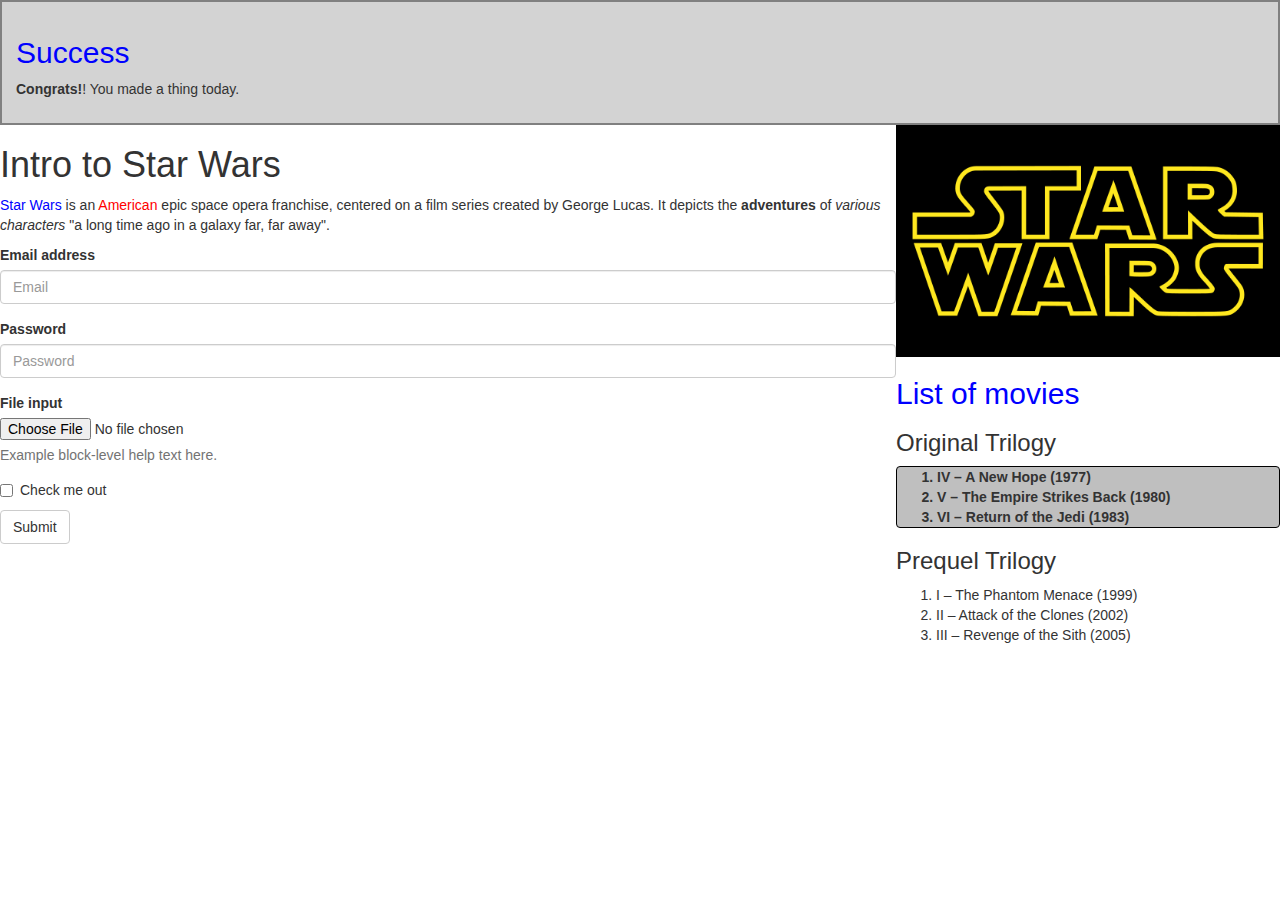
<file: index.html>
<!DOCTYPE HTML>
<html>
<head>
  <title>Star Wars | Home</title>

  <link href="https://maxcdn.bootstrapcdn.com/bootstrap/3.3.7/css/bootstrap.min.css" rel="stylesheet" integrity="sha384-BVYiiSIFeK1dGmJRAkycuHAHRg32OmUcww7on3RYdg4Va+PmSTsz/K68vbdEjh4u" crossorigin="anonymous">
  <link rel="stylesheet" href="css/style.css">

  <meta name="viewport" content="width=device-width, initial-scale=1.0">

  <style>

  h2 {
    color: blue;
  }

  .inherit {
    color: yellow;
  }

  .inherit h2 {
    color: initial;
  }

  </style>

</head>
<body>
  <div class="main-content">

    <div class="message">
      <h2>Success</h2>
      <p><span>Congrats!</span>! You made a thing today.</p>
    </div>

    <section>
      <h1>Intro to Star Wars</h1>
      <p>
        <a href="https://en.wikipedia.org/wiki/Star_Wars" target="_blank" style="color: blue;">Star Wars</a> is an <span style="color:red;">American</span> epic space opera franchise, centered on a film series created by George Lucas. It depicts the <strong>adventures</strong> of <em>various characters</em> "a long time ago in a galaxy far, far away".
      </p>
      <p>
        <form>
          <div class="form-group">
            <label for="exampleInputEmail1">Email address</label>
            <input type="email" class="form-control" id="exampleInputEmail1" placeholder="Email">
          </div>
          <div class="form-group">
            <label for="exampleInputPassword1">Password</label>
            <input type="password" class="form-control" id="exampleInputPassword1" placeholder="Password">
          </div>
          <div class="form-group">
            <label for="exampleInputFile">File input</label>
            <input type="file" id="exampleInputFile">
            <p class="help-block">Example block-level help text here.</p>
          </div>
          <div class="checkbox">
            <label>
              <input type="checkbox"> Check me out
            </label>
          </div>
          <button type="submit" class="btn btn-default">Submit</button>
        </form>
      </p>
    </section>

    <aside class="">
      <img src="images/Star_Wars_Logo.png" alt="">
      <!-- Starting list of movies. -->
      <h2>List of movies</h2>
      <h3>Original Trilogy</h3>

      <ol class="list">
        <li class="list-item">IV – A New Hope (1977)</li>
        <li class="list-item">V – The Empire Strikes Back (1980)</li>
        <li class="list-item">VI – Return of the Jedi (1983)</li>
      </ol>

      <h3>Prequel Trilogy</h3>
      <ol>
        <li>I – The Phantom Menace (1999)</li>
        <li>II – Attack of the Clones (2002)</li>
        <li>III – Revenge of the Sith (2005)</li>
      </ol>
    </aside>
  </div>

</body>
</html>
</file>
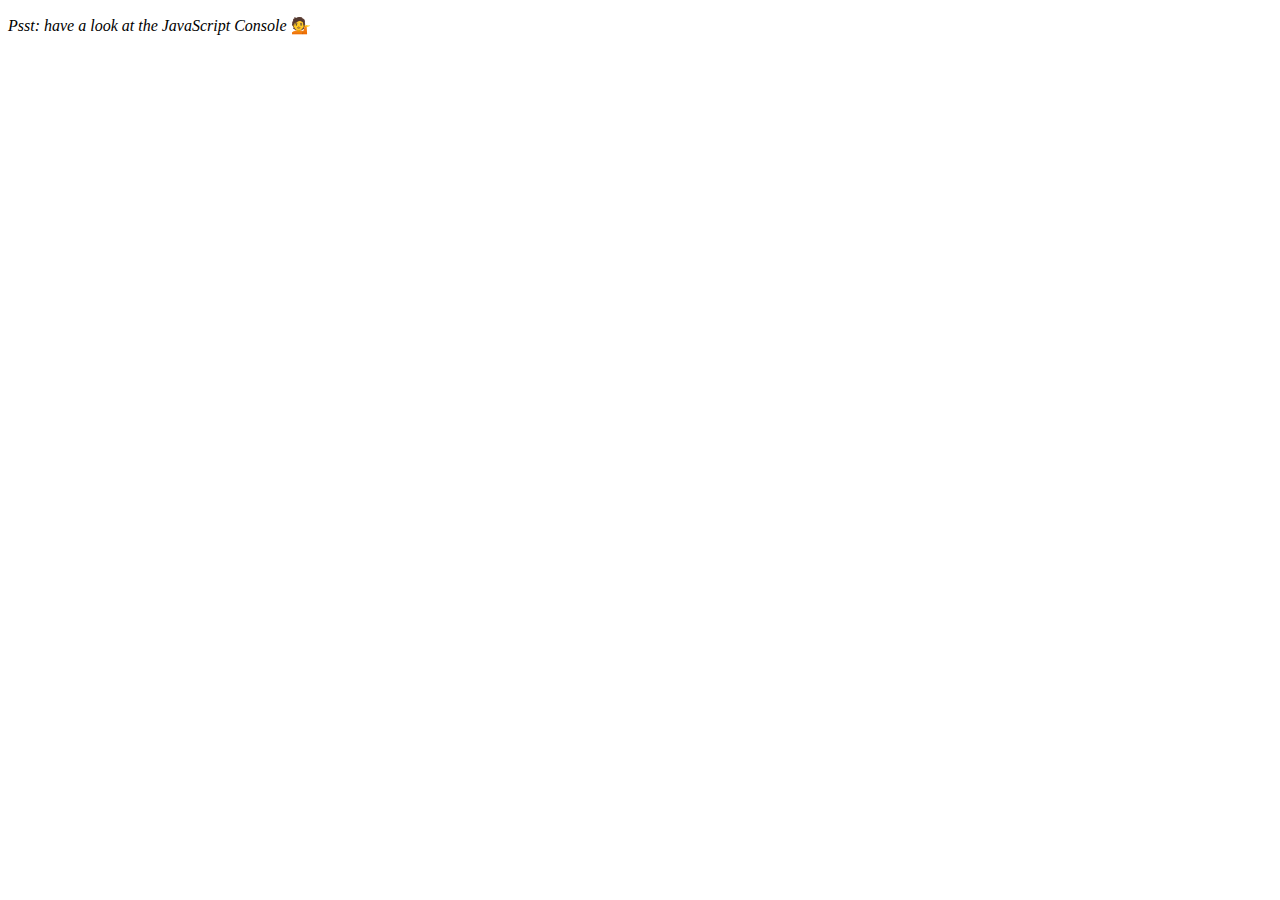
<file: cardio.html>
<!DOCTYPE html>
<html lang="en">
<head>
  <meta charset="UTF-8">
  <title>Array Cardio 💪</title>
</head>
<body>
  <p><em>Psst: have a look at the JavaScript Console</em> 💁</p>
  <script>
    // Get your shorts on - this is an array workout!
    // ## Array Cardio Day 1

    // Some data we can work with

    const inventors = [
      { first: 'Albert', last: 'Einstein', year: 1879, passed: 1955 },
      { first: 'Isaac', last: 'Newton', year: 1643, passed: 1727 },
      { first: 'Galileo', last: 'Galilei', year: 1564, passed: 1642 },
      { first: 'Marie', last: 'Curie', year: 1867, passed: 1934 },
      { first: 'Johannes', last: 'Kepler', year: 1571, passed: 1630 },
      { first: 'Nicolaus', last: 'Copernicus', year: 1473, passed: 1543 },
      { first: 'Max', last: 'Planck', year: 1858, passed: 1947 },
      { first: 'Katherine', last: 'Blodgett', year: 1898, passed: 1979 },
      { first: 'Ada', last: 'Lovelace', year: 1815, passed: 1852 },
      { first: 'Sarah E.', last: 'Goode', year: 1855, passed: 1905 },
      { first: 'Lise', last: 'Meitner', year: 1878, passed: 1968 },
      { first: 'Hanna', last: 'Hammarström', year: 1829, passed: 1909 }
    ];

    const people = ['Beck, Glenn', 'Becker, Carl', 'Beckett, Samuel', 'Beddoes, Mick', 'Beecher, Henry', 'Beethoven, Ludwig', 'Begin, Menachem', 'Belloc, Hilaire', 'Bellow, Saul', 'Benchley, Robert', 'Benenson, Peter', 'Ben-Gurion, David', 'Benjamin, Walter', 'Benn, Tony', 'Bennington, Chester', 'Benson, Leana', 'Bent, Silas', 'Bentsen, Lloyd', 'Berger, Ric', 'Bergman, Ingmar', 'Berio, Luciano', 'Berle, Milton', 'Berlin, Irving', 'Berne, Eric', 'Bernhard, Sandra', 'Berra, Yogi', 'Berry, Halle', 'Berry, Wendell', 'Bethea, Erin', 'Bevan, Aneurin', 'Bevel, Ken', 'Biden, Joseph', 'Bierce, Ambrose', 'Biko, Steve', 'Billings, Josh', 'Biondo, Frank', 'Birrell, Augustine', 'Black, Elk', 'Blair, Robert', 'Blair, Tony', 'Blake, William'];

    // Array.prototype.filter()
    // 1. Filter the list of inventors for those who were born in the 1500's
    var born = inventors.filter(function(inventor){
      if (inventor.year > 1499 && inventor.year < 1600) {
        return inventor;
      }
    });

    // console.log(born);

    // Array.prototype.map()
    // 2. Give us an array of the inventors' first and last names
    var names = inventors.map(function(inventor){
      return inventor.first + " " + inventor.last;
    });

    // console.log(names);

    // Array.prototype.sort()
    // 3. Sort the inventors by birthdate, oldest to youngest
    var birthSort = inventors.sort(function(a, b) {
      if ((a.passed - a.year) < (b.passed - b.year)) {
        a.age = a.passed - a.year;
        return 1;
      } else {
        b.age = b.passed - b.year;
        return -1;
      }
      return 0;
    });

    console.log(birthSort);

    // Array.prototype.reduce()
    // 4. How many years did all the inventors live?
    var vampireYears = inventors.reduce(function(total, inventor){
      let age = inventor.passed - inventor.year;
      console.log(inventor);
      return total + parseInt(age);
    });

    console.log(vampireYears);

    // 5. Sort the inventors by years lived

    // 6. create a list of Boulevards in Paris that contain 'de' anywhere in the name
    // https://en.wikipedia.org/wiki/Category:Boulevards_in_Paris


    // 7. sort Exercise
    // Sort the people alphabetically by last name

    // 8. Reduce Exercise
    // Sum up the instances of each of these
    const data = ['car', 'car', 'truck', 'truck', 'bike', 'walk', 'car', 'van', 'bike', 'walk', 'car', 'van', 'car', 'truck' ];

  </script>
</body>
</html>
</file>
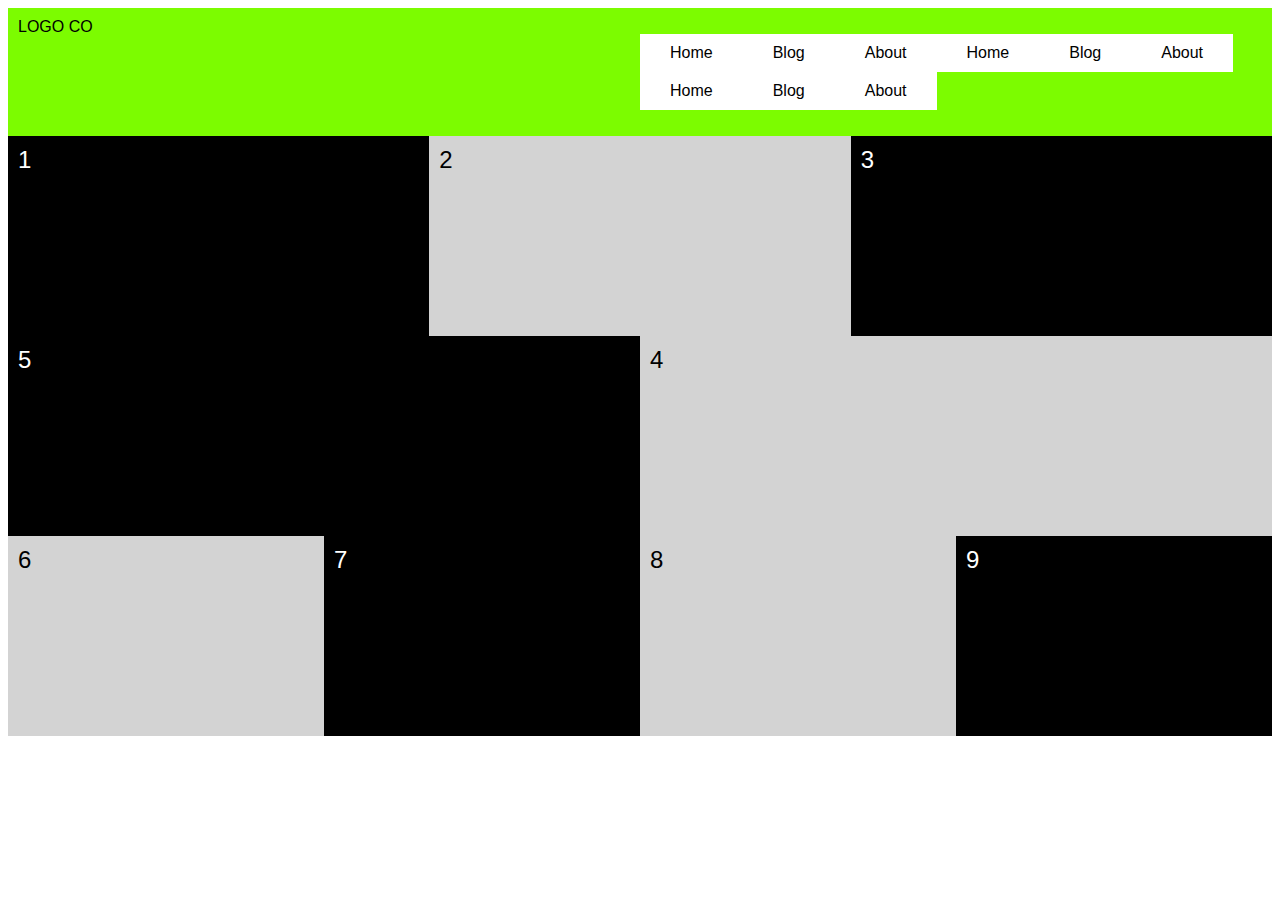
<file: float.html>
<!DOCTYPE HTML>
<html>
<head>
  <title>Star Wars | Home</title>
  <link rel="stylesheet" href="css/style.css">
  <meta name="viewport" content="width=device-width, initial-scale=1.0">
  <style>
    .column {
      background-color: lightgray;
      min-height: 200px;
      font-size: 24px;
      float: left;

      box-sizing: border-box;
      padding: 10px;
    }
    .column-3 {
      width: calc(100% / 3);
    }
    .column-4 {
      width: 25%;
    }
    .column-2 {
      width: 50%;
      float: right;
    }
    .column:nth-child(2n) {
      background-color: black;
      color: white;
      vertical-align: middle;
    }

    nav {
      padding: 10px;
      background-color: lawngreen;
      overflow: auto;
    }
    nav .logo {
      float: left;
    }
    nav .menu {
      float: right;
      width: 50%;
    }

    .menu li {
      float: left;
      background: white;
      color: black;
      list-style: none;
      padding: 10px 30px;
    }
  </style>
</head>
<body>
  <div class="main-content">

    <nav>
      <div class="logo">LOGO CO</div>
      <ul class="menu">
        <li>Home</li>
        <li>Blog</li>
        <li>About</li>
        <li>Home</li>
        <li>Blog</li>
        <li>About</li>
        <li>Home</li>
        <li>Blog</li>
        <li>About</li>
      </ul>
    </nav>

    <div class="column column-3">1</div>
    <div class="column column-3">2</div>
    <div class="column column-3">3</div>

    <div class="column column-2">4</div>
    <div class="column column-2">5</div>

    <div class="column column-4">6</div>
    <div class="column column-4">7</div>
    <div class="column column-4">8</div>
    <div class="column column-4">9</div>

  </div>
</body>
</html>
</file>
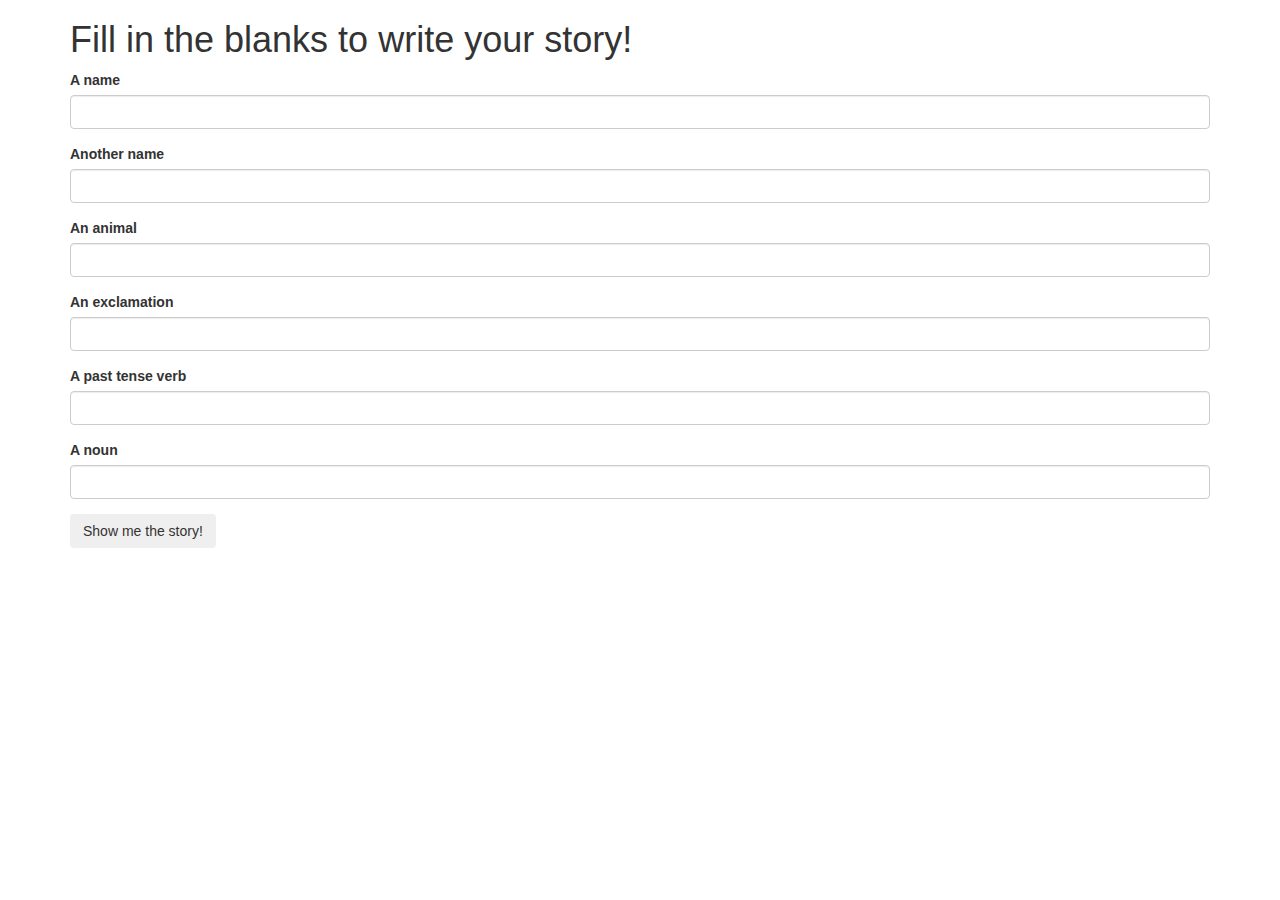
<file: madlibs.html>
<!DOCTYPE html>
<html>
  <head>
    <link href="https://maxcdn.bootstrapcdn.com/bootstrap/3.3.7/css/bootstrap.min.css" rel="stylesheet" integrity="sha384-BVYiiSIFeK1dGmJRAkycuHAHRg32OmUcww7on3RYdg4Va+PmSTsz/K68vbdEjh4u" crossorigin="anonymous">
    <script src="https://code.jquery.com/jquery-3.2.1.slim.min.js"></script>
    <script src="js/madlibs.js"></script>
    <title>A fantastical adventure</title>
  </head>
  <body>
    <div class="container">
      <h1>Fill in the blanks to write your story!</h1>
      <div id="blanks">
        <form id="adventure-time">

          <div class="form-group">
            <label for="person1">A name</label>
            <input id="person1" class="form-control" type="text">
          </div>

          <div class="form-group">
            <label for="person2">Another name</label>
            <input id="person2" class="form-control" type="text">
          </div>

          <div class="form-group">
            <label for="animal">An animal</label>
            <input id="animal" class="form-control" type="text">
          </div>

          <div class="form-group">
            <label for="exclamation">An exclamation</label>
            <input id="exclamation" class="form-control" type="text">
          </div>

          <div class="form-group">
            <label for="verb">A past tense verb</label>
            <input id="verb" class="form-control" type="text">
          </div>

          <div class="form-group">
            <label for="noun">A noun</label>
            <input id="noun" class="form-control" type="text">
          </div>

          <button type="submit" class="btn">Show me the story!</button>
        </form>
      </div>

      <div id="story" style="display:none;" class="jumbotron">
        <h1>A fantastical adventure</h1>
        <p>One day, <span class="person1"></span> and <span class="person2"></span> were walking through the woods, when suddenly a giant <span class="animal"></span> appeared. "<span class="exclamation"></span>", <span class="person1"></span> cried. The two of them <span class="verb"></span> as quickly possible, and when they were safe, <span class="person1"></span> and <span class="person2"></span> gave each other a giant <span class="noun"></span>.</p>
      </div>
    </div>
  </body>
</html>
</file>
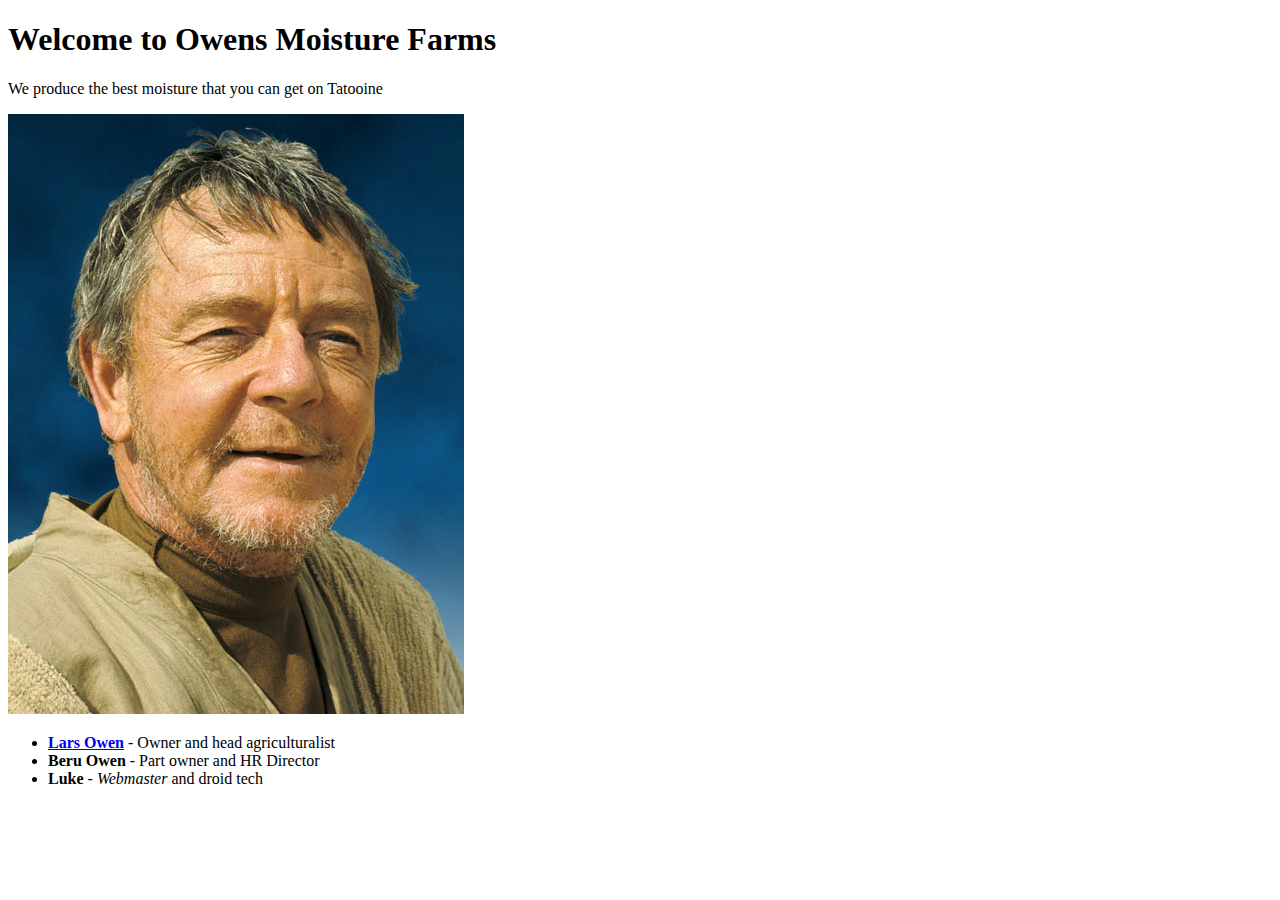
<file: owens.html>
<!DOCTYPE HTML>
<html>
	<head>
		<title>Owens Moisture Farming</title>
	</head>
	<body>
		<h1>Welcome to Owens Moisture Farms</h1>
		<p>We produce the best moisture that you can get on Tatooine</p>
		<img src="images/OwenLarsHS-SWE.jpg" alt="Image of Lars Owen">
		<ul>
			<li><strong><a href="http://starwars.wikia.com/wiki/Owen_Lars/Legends" target="_blank">Lars Owen</a></strong> - Owner and head agriculturalist</li>
			<li><strong>Beru Owen</strong> - Part owner and HR Director</li>
			<li><strong>Luke</strong> - <em>Webmaster</em> and droid tech</li>
		</ul>
	</body>
</html>
</file>
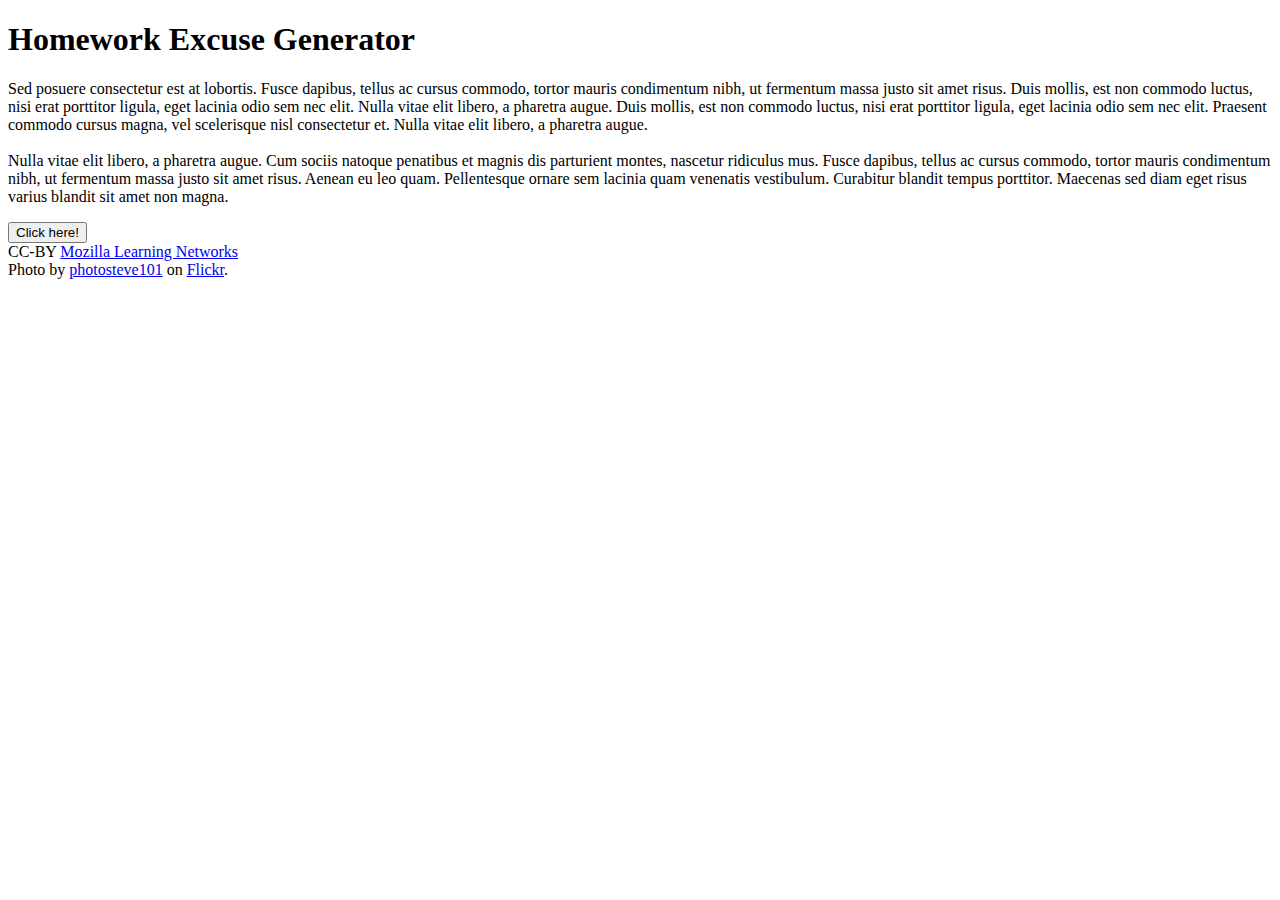
<file: repl.html>
<!DOCTYPE html>
<html>
  <head>
    <meta charset="utf-8">
    <meta name="viewport" content="width=device-width">
    <title>repl.it</title>
    <!-- <link href="index.css" rel="stylesheet" type="text/css" /> -->
    <script src="https://code.jquery.com/jquery-3.2.1.slim.min.js"></script>
    <script id="experiment" src="index.js"></script>

  </head>

  <body>

    <h1>Homework Excuse Generator</h1>

    <p>Sed posuere consectetur est at lobortis. Fusce dapibus, tellus ac cursus commodo, tortor mauris condimentum nibh, ut fermentum massa justo sit amet risus. Duis mollis, est non commodo luctus, nisi erat porttitor ligula, eget lacinia odio sem nec elit. Nulla vitae elit libero, a pharetra augue. Duis mollis, est non commodo luctus, nisi erat porttitor ligula, eget lacinia odio sem nec elit. Praesent commodo cursus magna, vel scelerisque nisl consectetur et. Nulla vitae elit libero, a pharetra augue.
<br/>
<br/>
Nulla vitae elit libero, a pharetra augue. Cum sociis natoque penatibus et magnis dis parturient montes, nascetur ridiculus mus. Fusce dapibus, tellus ac cursus commodo, tortor mauris condimentum nibh, ut fermentum massa justo sit amet risus. Aenean eu leo quam. Pellentesque ornare sem lacinia quam venenatis vestibulum. Curabitur blandit tempus porttitor. Maecenas sed diam eget risus varius blandit sit amet non magna.</p>

    <button id="hw_button" onclick="">Click here!</button>

    <div id="excuses"></div>

    <div id="license">CC-BY <a href="https://teach.mozilla.org">Mozilla Learning Networks</a><br>
      Photo by <a href="https://www.flickr.com/photos/42931449@N07/5263541791/sizes/o/">photosteve101</a> on <a href="https://flickr.com">Flickr</a>.</div>

      </body>

    </html>
</file>
<file: css/style.css>
/* Main stylesheet for Star Wars website. */
html {
  font-family: "Calibri", "Helvetica", sans-serif;
}

/* Classes! */
.list {
  background-color: rgba(0,0,0, 0.25);
  border-radius: 4px;
  border: 1px solid #000;
}

.list-item {
  font-weight: bold;
}

.list-item.active {
  background-color: #333;
  color: white;
}

.list-item:hover {
  color: red;
}

.message {
  padding: 1em;
  background: lightgray;
  color: #333;
  border: 2px solid gray;
}

.message span {
  font-weight: bold;
}

.message.danger {
  background: red;
  color: white;
}

.message.success {
  background: lawngreen;
}

.message.info {
  background: lightblue;
}

section, aside {
  float: left;
}

section {
  width: 70%;
}

aside {
  width: 30%;
}

img {
  width: 100%;
}

.movies .panel-heading {
  min-height: 70px;
}
</file>
